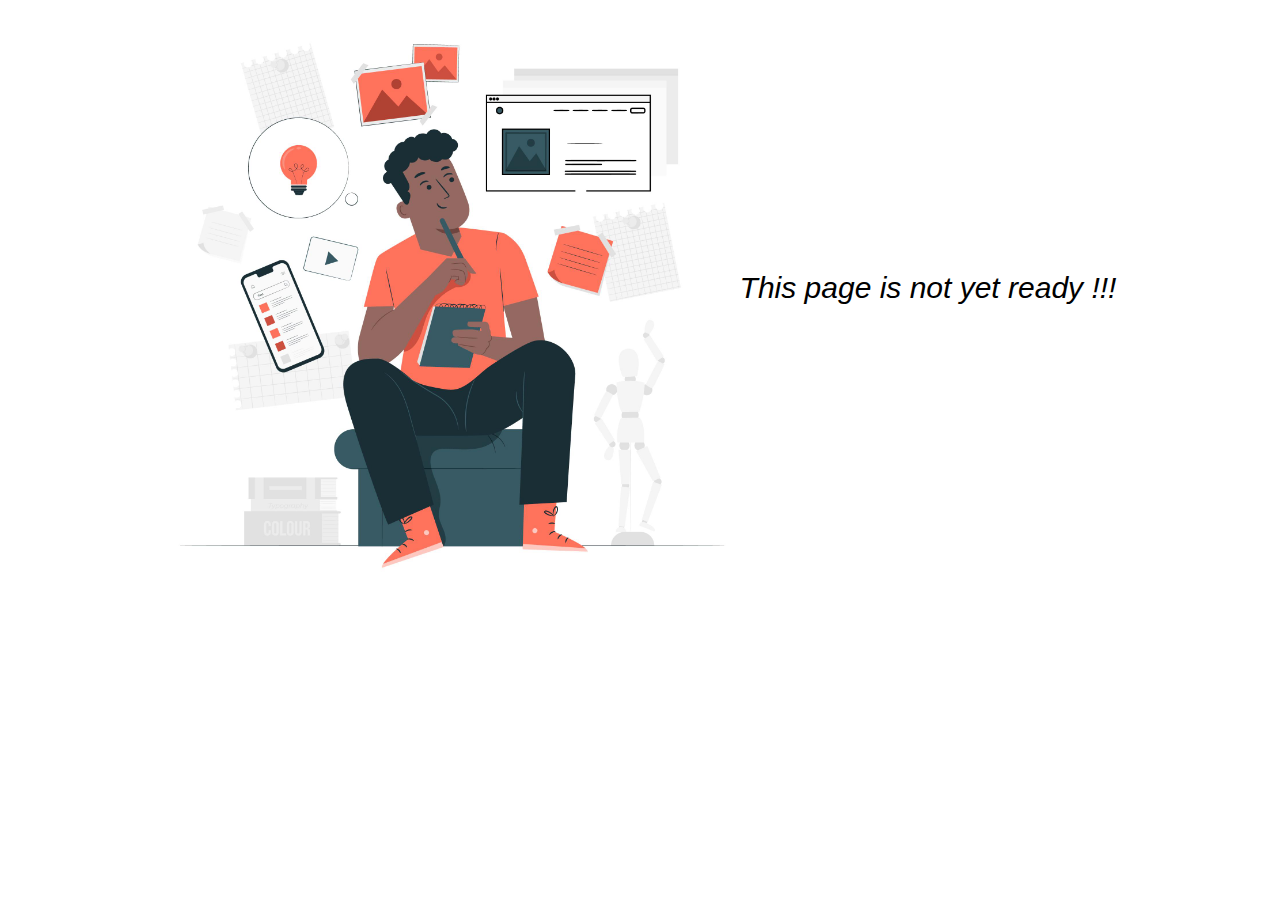
<file: projects.html>
<!DOCTYPE html>
<html lang="en">

<head>
    <meta charset="UTF-8">
    <meta http-equiv="X-UA-Compatible" content="IE=edge">
    <meta name="viewport" content="width=device-width, initial-scale=1.0">
    <link rel="stylesheet" href="projects.css">
    <title>Document</title>
</head>

<body>
    <img src="./images/projects.jpg" alt="">
    <h2>This page is not yet ready !!!</h2>
</body>

</html>
</file>
<file: projects.css>
*
{
    margin: 0;
    padding: 0;
    box-sizing: content-box;
}
body
{
    display: flex;
    justify-content: center;
    align-items: center;
}
img
{
    width: 45%;
}
h2
{
    font-size: 30px;
    font-weight: normal;
    font-style: italic;
    font-family: 'Poppins', sans-serif;
}
</file>
